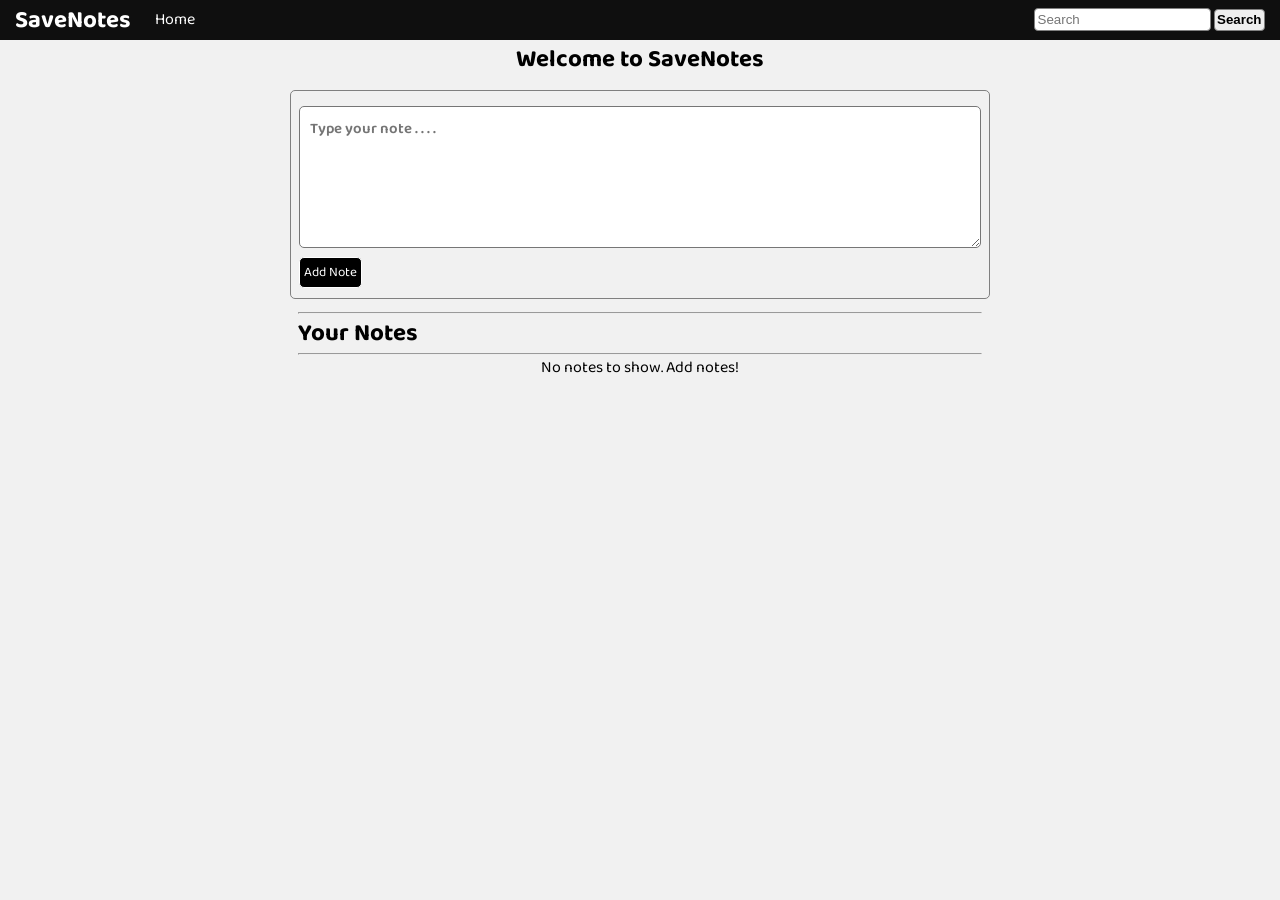
<file: index.html>
<!DOCTYPE html>
<html lang="en">
  <head>
    <meta charset="UTF-8" />
    <meta http-equiv="X-UA-Compatible" content="IE=edge" />
    <meta name="viewport" content="width=device-width, initial-scale=1.0" />
    <title>SaveNotes</title>
    <link rel="preconnect" href="https://fonts.googleapis.com" />
    <link rel="preconnect" href="https://fonts.gstatic.com" crossorigin />
    <link
      href="https://fonts.googleapis.com/css2?family=Baloo+Bhai+2&display=swap"
      rel="stylesheet"
    />
    <link rel="stylesheet" href="note.css">
    <link rel="stylesheet" href="responsive.css" media="only screen and (max-width: 700px)">
  </head>
  <body>
    <nav id="navBar">
      <div id="heading">
        <h2>SaveNotes</h2>
        <ul>
          <li><a href="NotesApp.html"> Home </a></li>
        </ul>
      </div>
      <div id="searchBox">
        <input type="search" name="srchbar" id="srchBox" placeholder="Search" />
        <button type="submit" id="srchBtn">Search</button>
      </div>
    </nav>
    <div class="title">
      <h2>Welcome to SaveNotes</h2>
    </div>
    <div class="center">
      <div id="typeArea">
        <textarea
          name="text"
          id="textBox"
          rows="5"
          placeholder="Type your note . . . ."
        ></textarea>
        <div>
          <button type="submit" id="AddBtn">Add Note</button>
        </div>
      </div>
    </div>
    <div class="savedNotes">
      <hr />
      <h2>Your Notes</h2>
      <hr />
      <div id="noteBox"></div>
    </div>
    <script src="note.js"></script>
  </body>
</html>
</file>
<file: note.css>
* {
    margin: 0px;
    padding: 0px;
  }
  body {
    background-color: rgb(241, 241, 241);
    font-family: "Baloo Bhai 2", cursive;
  }
  #navBar {
    width: 100%;
    height: 40px;
    background-color: rgb(15, 15, 15);
    box-sizing: border-box;
    padding: 15px;
    display: flex;
    justify-content: space-between;
    align-items: center;
  }
  #heading {
    width: 180px;
    display: flex;
    flex-direction: row;
    justify-content: space-between;
    align-items: center;
  }
  #heading h2 {
    color: white;
    font-family: "Baloo Bhai 2", cursive;
  }
  #heading ul {
    list-style: none;
  }
  #heading li a {
    text-decoration: none;
    font-family: "Baloo Bhai 2", cursive;
    color: white;
  }
  #heading li a:hover {
    color: gray;
    border-bottom: 1px solid gray;
    transition: all 200ms;
  }
  #srchBox {
    outline: none;
    padding: 3px;
    border-radius: 4px;
    border: 1px solid grey;
    font-family: Arial, Helvetica, sans-serif;
  }
  #srchBtn {
    padding: 2.5px;
    font-family: Arial, Helvetica, sans-serif;
    font-weight: 600;
    border-radius: 4px;
    border: 1px solid gray;
    cursor: pointer;
  }
  #srchBtn:hover {
    background-color: rgb(218, 210, 210);
  }
  .center {
    display: flex;
    flex-direction: column;
    margin: 0px auto;
    max-width: 700px;
    box-sizing: border-box;
    /* justify-content: center;
    align-items: center; */
  }
  #typeArea {
    width: 100%;
    border: 1px solid gray;
    margin: 8px 0px;
    box-sizing: border-box;
    padding: 4px 8px;
    padding-bottom: 10px;
    padding-top: 15px;
    border-radius: 5px;
  }
  .title h2 {
    font-family: "Baloo Bhai 2", cursive;
    text-align: center;
    margin-bottom: 3px;
  }
  #textBox {
    width: 100%;
    border-radius: 5px;
    box-sizing: border-box;
    font-family: "Baloo Bhai 2", cursive;
    font-weight: 600;
    font-size: 15px;
    padding: 10px;
  }
  #AddBtn {
    padding: 4px;
    background-color: black;
    color: white;
    border-radius: 5px;
    font-family: "Baloo Bhai 2", cursive;
    cursor: pointer;
    border: 1px solid white;
    transition: all 300ms;
  }
  #AddBtn:hover {
    background-color: rgb(252, 252, 252);
    border: 1px solid black;
    color: black;
  }
  .savedNotes {
    /* border: 1px solid black; */
    max-width: 700px;
    /* height: 300px; */
    box-sizing: border-box;
    margin: 8px 4px;
    padding: 4px 8px;
    display: flex;
    flex-direction: column;
    margin: 1px auto;
  }
  .savedNotes h2 {
    font-family: "Baloo Bhai 2", cursive;
  }
  #noteBox {
    display: flex;
    flex-wrap: wrap;
    justify-content: space-evenly;
    /* height: 200px; */
    align-items: center;
    box-sizing: border-box;
  }
  .notes {
    box-shadow: 0px 0px 6px 1px;
    width: 40%;
    border: 1px solid gray;
    margin: 8px;
    padding: 10px;
    border-radius: 5px;
  }
  .notes h5 {
    font-family: "Baloo Bhai 2", cursive;
    font-size: 16px;
  }
  .notes p {
    padding: 4px;
    font-family: "Baloo Bhai 2", cursive;
    text-align: center;
    font-weight: bold;
    overflow: auto;
  }
  .notes button {
    padding: 5px;
    background-color: rgb(248, 239, 239);
    color: black;
    border-radius: 4px;
    margin-top: 12px;
    cursor: pointer;
    border: 1px solid rgb(0, 0, 0);
    transition: all 300ms;
  }
  .notes button:hover {
    background-color: rgb(10, 10, 10);
    color: white;
  }
</file>
<file: responsive.css>
#navBar{
    display: flex;
    flex-direction: column;
    height: 90px;
}
.center{
    margin: 1px 5px;
}
.notes{
    width: 70%;
}
</file>
